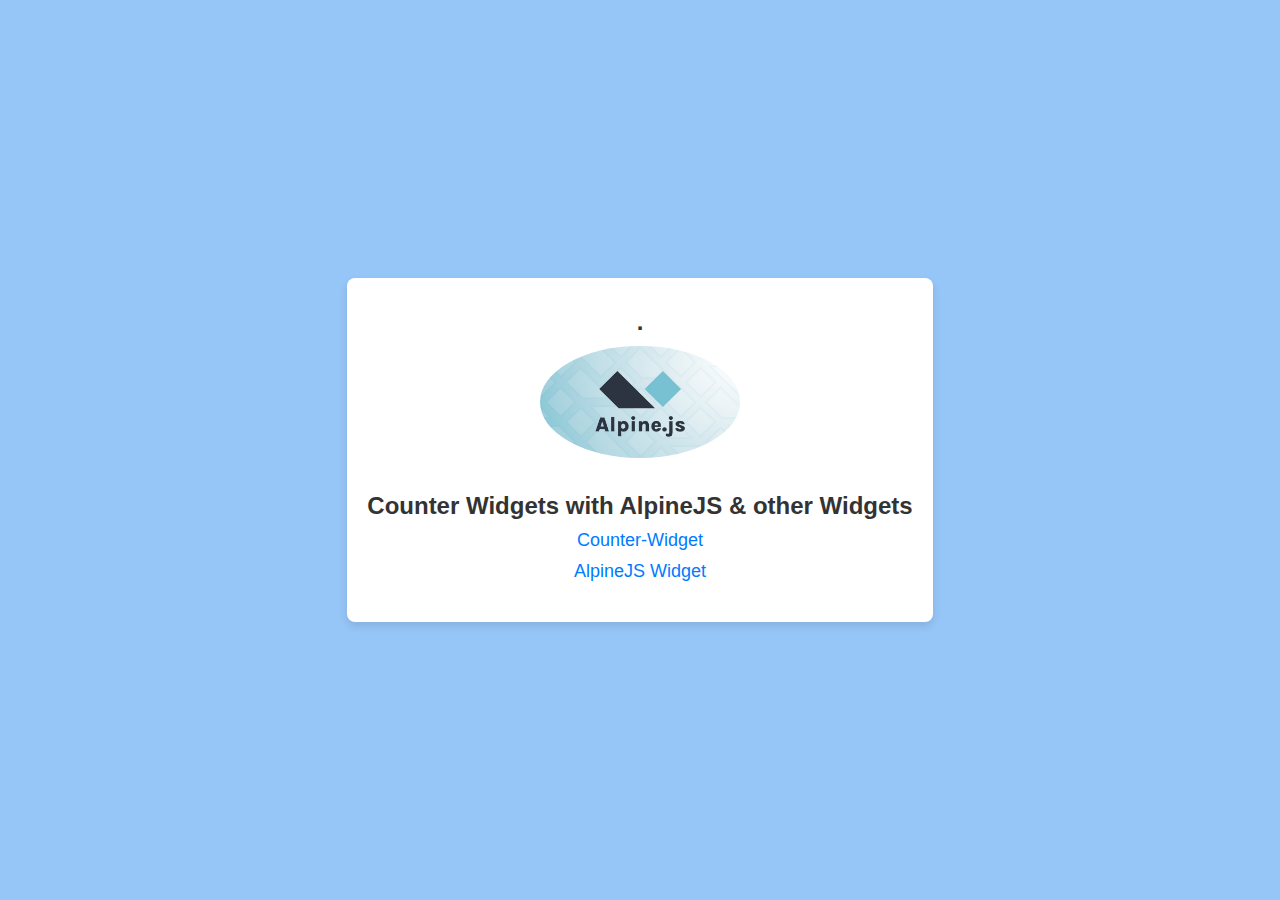
<file: index.html>
<!DOCTYPE html>
<html lang="en">

<head>
    <meta charset="UTF-8">
    <meta name="viewport" content="width=device-width, initial-scale=1.0">
    <title>AlpineJS-Widgets-Intro</title>
    <link rel="stylesheet" href="Public/style..css">
</head>

<body>
    <div class="centre-text">
        <div class="header">
            <h1><AlipineJS-Widgets-Intro></AlipineJS-Widgets-Intro>.</h1>
            <img src="Public/Alpine.jpg" width="200" alt="Picture">
            <h1>Counter Widgets with AlpineJS & other Widgets</h1>
            <div class="link">
                <li><a href="counter.html">Counter-Widget</a></li>
            </div>
            <div class="link">
                <li><a href="alpinejs.html">AlpineJS Widget</a></li>
            </div>

</body>

</html>
</file>
<file: Public/style..css>
body {
    font-family: Arial, sans-serif;
    margin: 0;
    padding: 0;
    display: flex;
    justify-content: center;
    align-items: center;
    height: 100vh;
    background-color: #96C5F7;
}

.centre-text {
    text-align: center;
    background-color: #fff;
    padding: 20px;
    border-radius: 8px;
    box-shadow: 0 4px 8px rgba(0, 0, 0, 0.1);
}

.header {
    margin-bottom: 20px;
}

.header h1 {
    font-size: 24px;
    color: #333;
    margin: 10px 0;
}

.header img {
    border-radius: 50%;
    margin-bottom: 20px;
}

.link {
    list-style: none;
    margin: 10px 0;
    padding: 0;
}

.link li {
    margin: 10px 0;
}

.link a {
    text-decoration: none;
    color: #007BFF;
    font-size: 18px;
    transition: color 0.3s;
}

.link a:hover {
    color: #0056b3;
}

.centre-text {
    text-align: center;
    background-color: #fff;
    padding: 20px;
    border-radius: 8px;
    box-shadow: 0 4px 8px rgba(0, 0, 0, 0.1);
}

.header {
    margin-bottom: 20px;
}

.header h1 {
    font-size: 24px;
    color: #333;
    margin: 10px 0;
}

.header img {
    border-radius: 50%;
    margin-bottom: 20px;
}

.link {
    list-style: none;
    margin: 10px 0;
    padding: 0;
}

.link li {
    margin: 10px 0;
}

.link a {
    text-decoration: none;
    color: #007BFF;
    font-size: 18px;
    transition: color 0.3s;
}

.link a:hover {
    color: #0056b3;
}
.centre-text {
    text-align: center;
    background-color: #fff;
    padding: 20px;
    border-radius: 8px;
    box-shadow: 0 4px 8px rgba(0, 0, 0, 0.1);
}

.header {
    margin-bottom: 20px;
}

.header h1 {
    font-size: 24px;
    color: #333;
    margin: 10px 0;
}

.header img {
    border-radius: 50%;
    margin-bottom: 20px;
}

.link {
    list-style: none;
    margin: 10px 0;
    padding: 0;
}

.link li {
    margin: 10px 0;
}

.link a {
    text-decoration: none;
    color: #007BFF;
    font-size: 18px;
    transition: color 0.3s;
}

.link a:hover {
    color: #0056b3;
}
</file>
